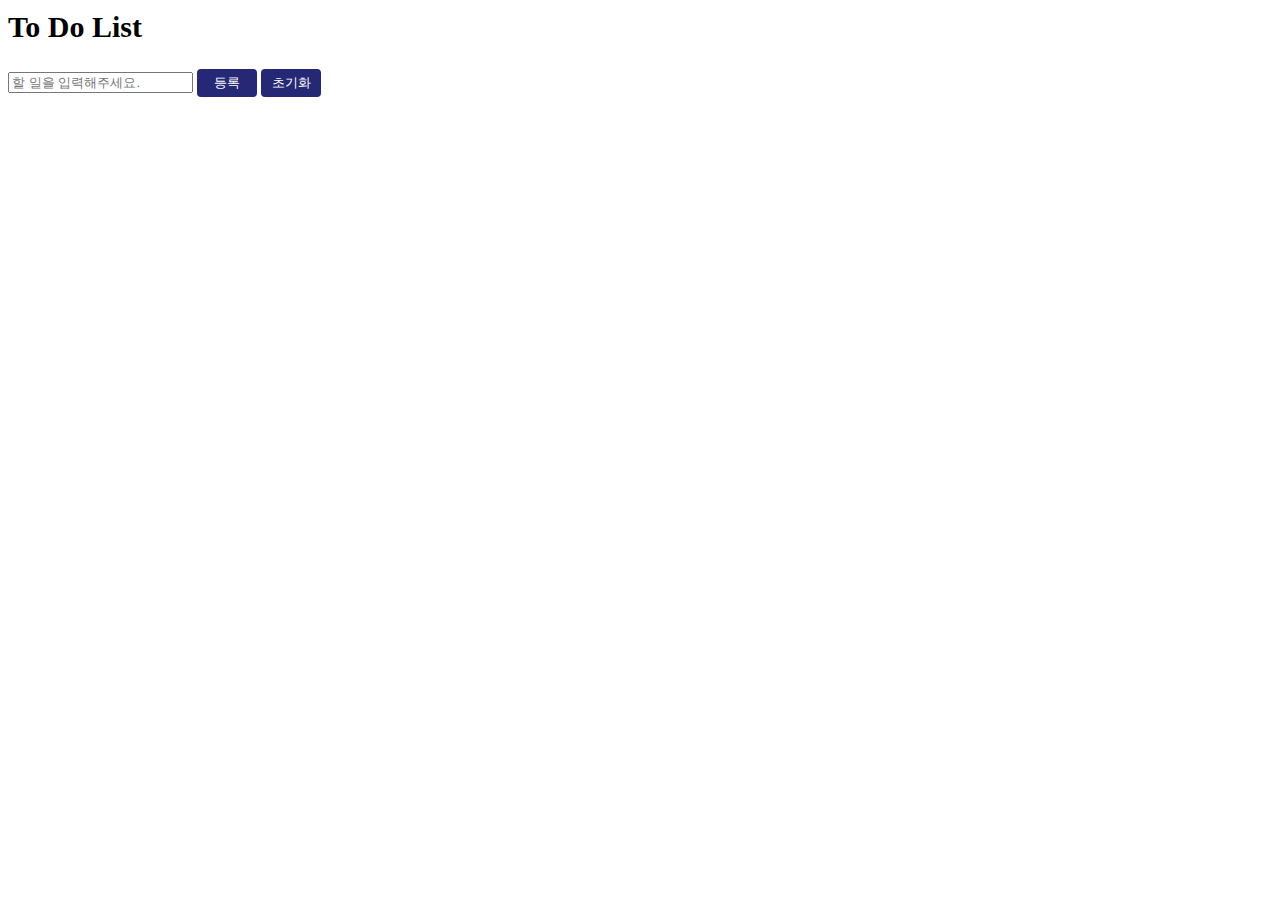
<file: jeonghj/todo.html>
<!DOCTYPE html>
<html>
    <head>
        <title>
            To Do List
        </title>

        <link rel="stylesheet" href = "style.css"/>

        <script>
            window.onload = function(){
                var input = document.getElementById("todo")
                var button = document.getElementById('save')
                var ul = document.getElementById("list")

                save.onclick = function(){
                    var li = document.createElement("li")
                    
                    console.log(input.value)
                    li.innerHTML = input.value + '\n'
                    ul.appendChild(li)

                    input.value = ''
                }

                // 초기화
                refresh.onclick = function(index){
                    while(ul.firstChild)
                    ul.removeChild(ul.firstChild)
                }
            }
        </script>
    </head>

    <body>
        <div id = "title" class = "title">
            To Do List
        </div>

        <div>
            <div>
                <input id = "todo" type = "text" placeholder = "할 일을 입력해주세요."/>
                <button id = "save" class = "save">등록</button>
                <button id = "refresh" class = "save">초기화</button>
            </div>

            <!--등록된 할 일 조회-->
            <div>
                <ul id = "list"></ul>
            </div>

        </div>
    </body>

</html>
</file>
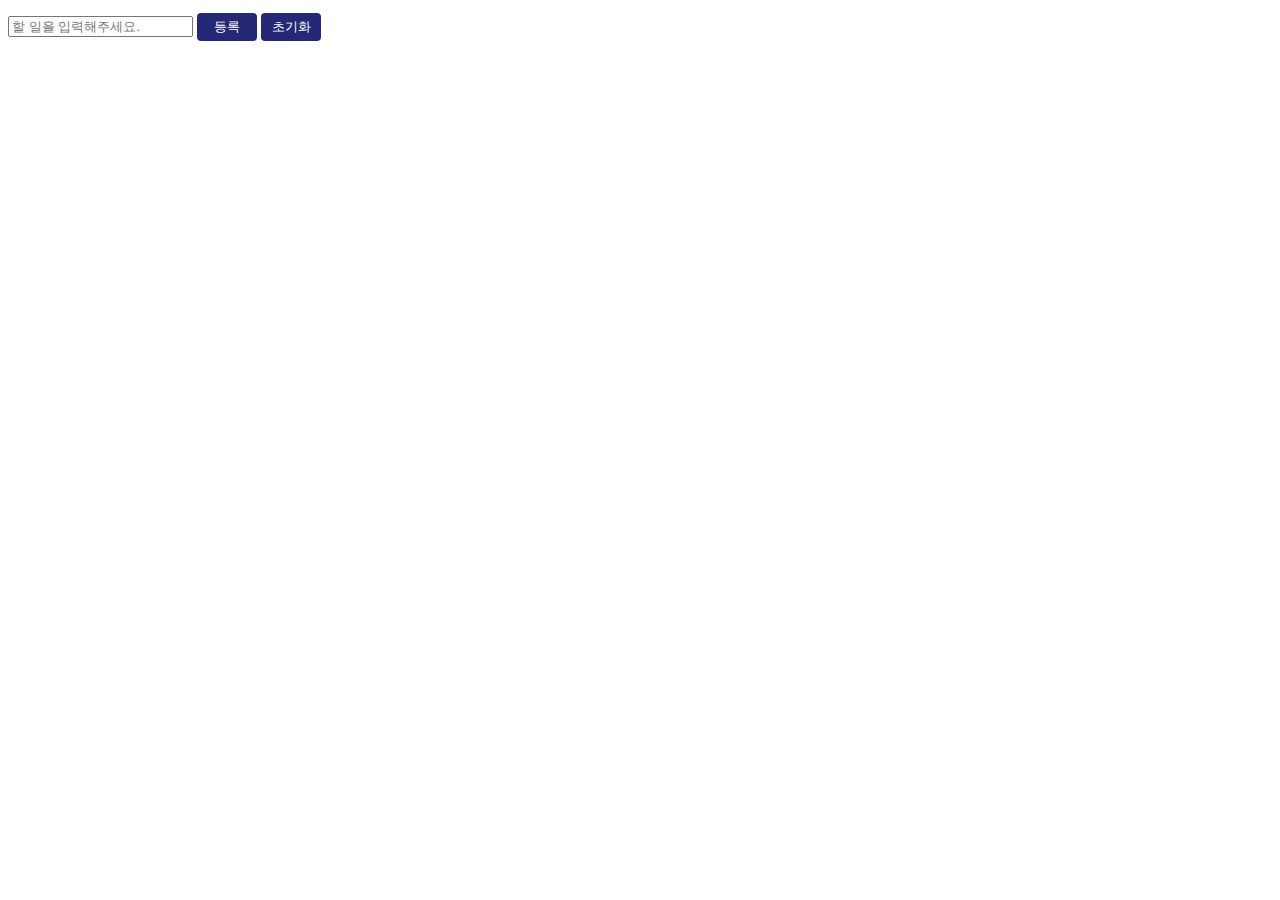
<file: jeonghj/todo_jquery.html>
<!DOCTYPE html>
<html>
    <head>
        <title>
            To Do List
        </title>

        <link rel="stylesheet" href = "style.css"/>
        <script src = "http://code.jquery.com/jquery-3.1.1.js"></script>
        <script>
            $(document).ready(function(){
                var input = ''

                $('#save').click(function(){
                    input = $('#todo').val()
                    console.log(input)
                    $('#list').append('<li>' + input + '</li>')
                })
                
            
                $('#refresh').click(function(){
                    $('#list').empty()
                })
            })


        </script>

    </head>
    
    <body>
            <div>
                <input id = "todo" type = "text" placeholder = "할 일을 입력해주세요."/>
                <button id = "save" class = "save">등록</button>
                <button id = "refresh" class = "save">초기화</button>
            </div>
            <div>
                <ul id = "list"></ul>
            </div>
    </body>
</html>
</file>
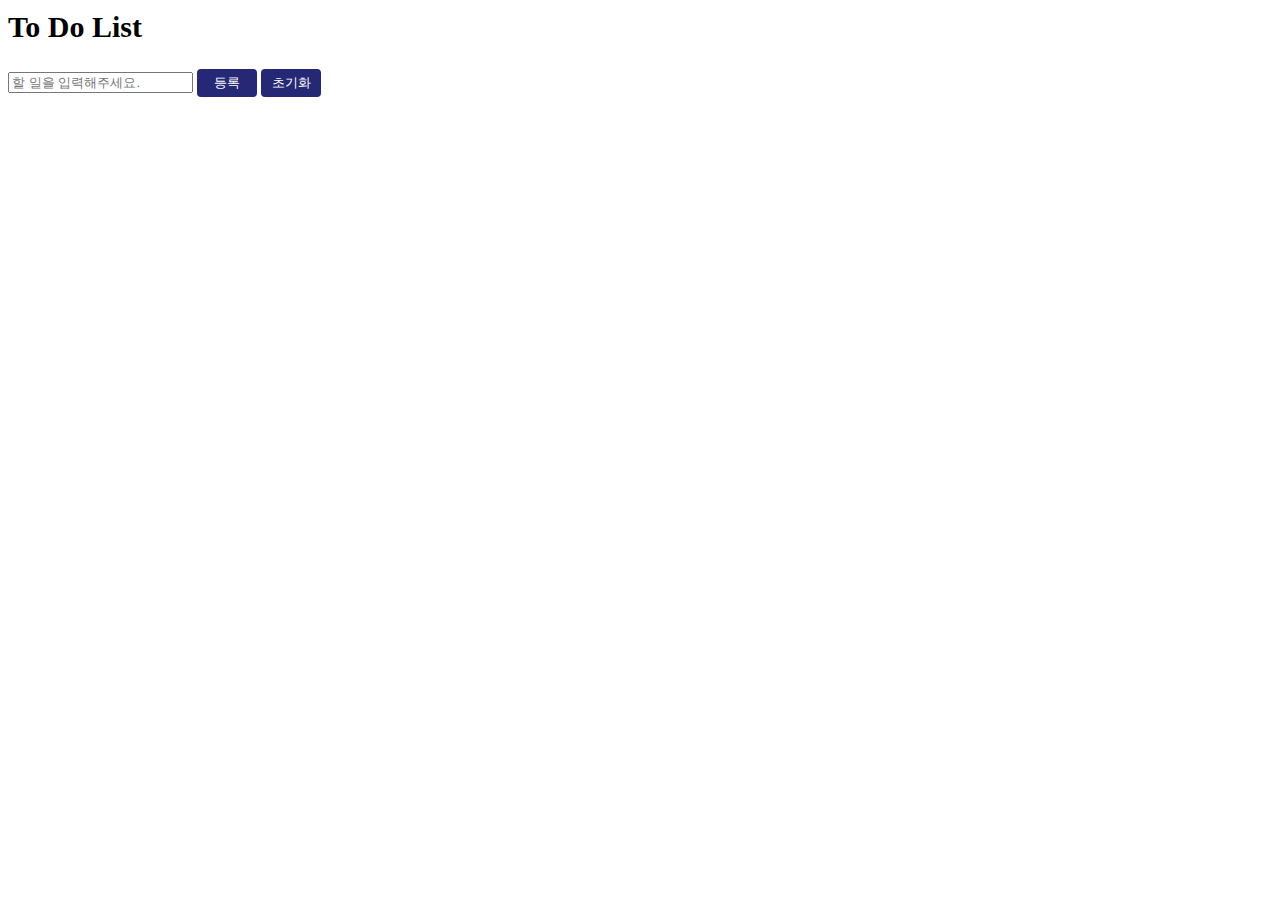
<file: 0. HW/jeonghj/todo.html>
<!DOCTYPE html>
<html>
    <head>
        <title>
            To Do List
        </title>

        <link rel="stylesheet" href = "style.css"/>

        <script>
            window.onload = function(){
                var input = document.getElementById("todo")
                var button = document.getElementById('save')
                var ul = document.getElementById("list")

                save.onclick = function(){
                    var li = document.createElement("li")
                    
                    console.log(input.value)
                    li.innerHTML = input.value + '\n'
                    ul.appendChild(li)

                    input.value = ''
                }

                // 초기화
                refresh.onclick = function(index){
                    while(ul.firstChild)
                    ul.removeChild(ul.firstChild)
                }
            }
        </script>
    </head>

    <body>
        <div id = "title" class = "title">
            To Do List
        </div>

        <div>
            <div>
                <input id = "todo" type = "text" placeholder = "할 일을 입력해주세요."/>
                <button id = "save" class = "save">등록</button>
                <button id = "refresh2" class = "save">초기화</button>
            </div>

            <!--등록된 할 일 조회-->
            <div>
                <ul id = "list"></ul>
            </div>

        </div>
    </body>

</html>
</file>
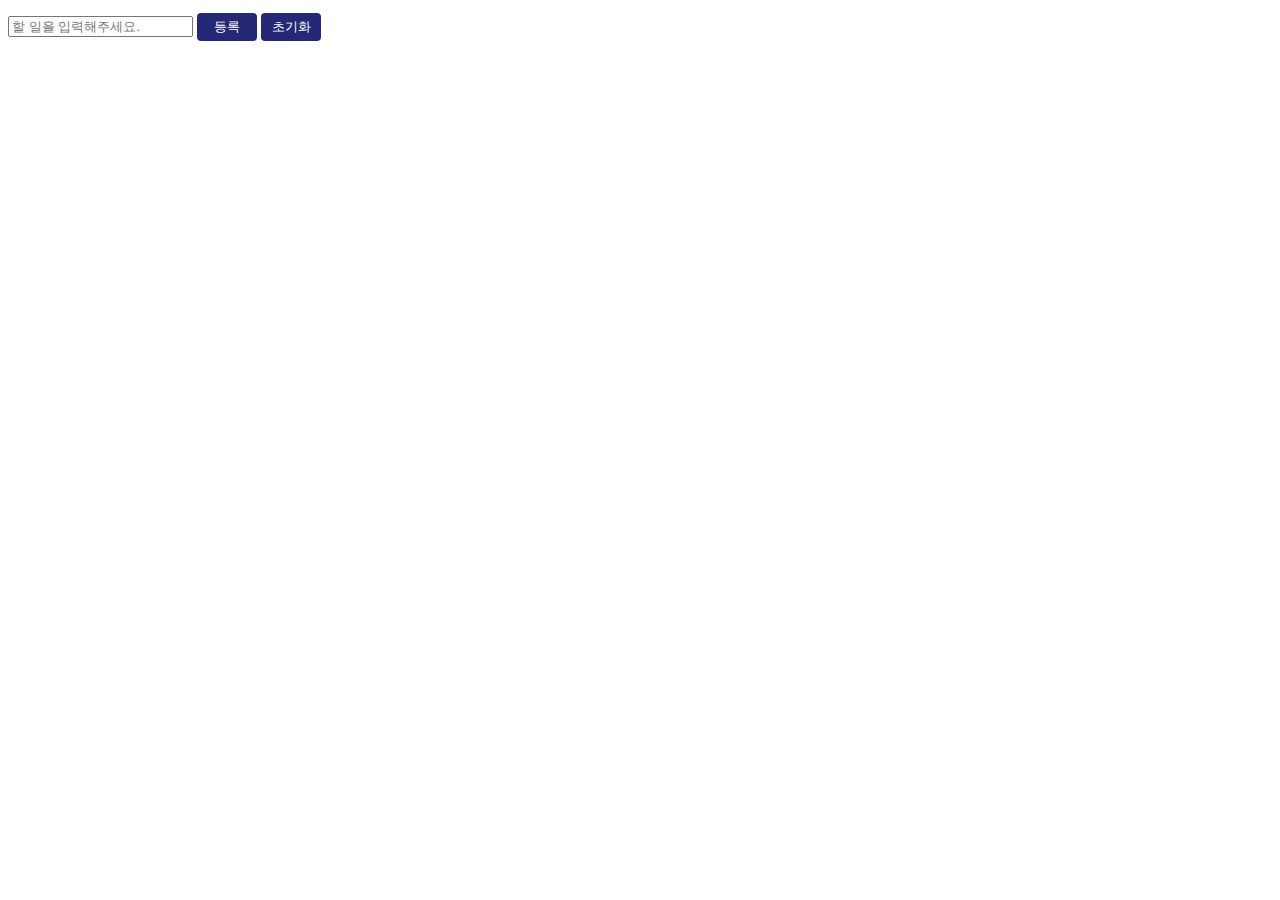
<file: 0. HW/jeonghj/todo_jquery.html>
<!DOCTYPE html>
<html>
    <head>
        <title>
            To Do List
        </title>

        <link rel="stylesheet" href = "style.css"/>
        <script src = "http://code.jquery.com/jquery-3.1.1.js"></script>
        <script>
            $(document).ready(()=>{
                var input = ''

                $('#save').click(function(){
                    input = $('#todo').val()
                    console.log(input)
                    $('#list').append('<li>' + input + '</li>')
                     $('#todo').val('');
                })
                
            
                $('#refresh').click(function(){
                    $('#list').empty()
                })
            })


        </script>

    </head>
    
    <body>
            <div>
                <input id = "todo" type = "text" placeholder = "할 일을 입력해주세요."/>
                <button id = "save" class = "save">등록</button>
                <button id = "refresh" class = "save">초기화</button>
            </div>
            <div>
                <ul id = "list"></ul>
            </div>
    </body>
</html>
</file>
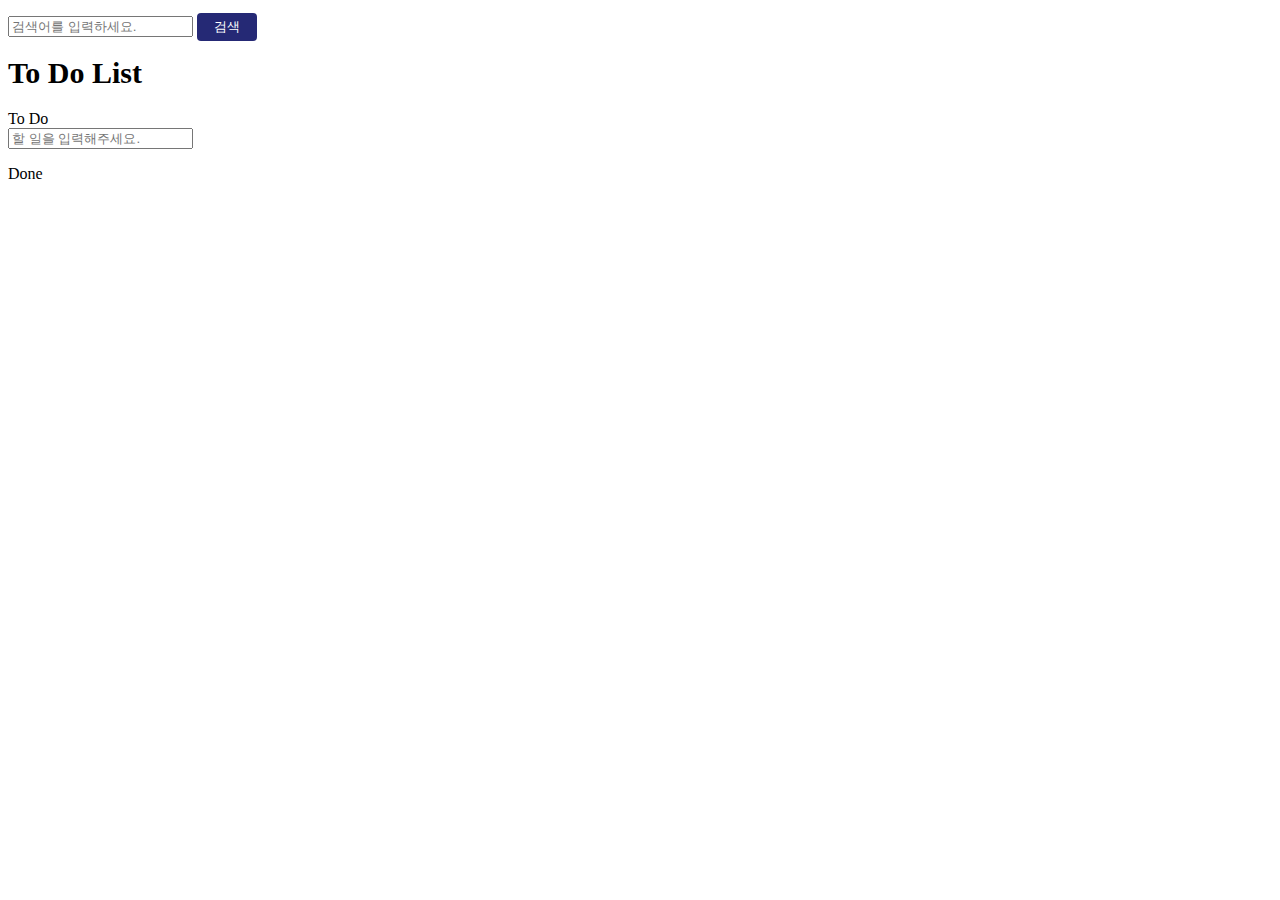
<file: 0. HW/jeonghyunju/todo_jquery.html>
<!DOCTYPE html>
<html>
    <head>
        <meta charset = "utf-8">
        <title>
            To Do List
        </title>

        <link rel="stylesheet" href="style.css"/>
        <link rel="stylesheet" href="https://maxcdn.bootstrapcdn.com/font-awesome/4.7.0/css/font-awesome.min.css">
        <script src = "http://code.jquery.com/jquery-3.1.1.js"></script>
        <script src = "jscode.js"></script>
        <script>

            // 람다식 function()과 다르다!(535쪽) : 


        </script>

    </head>
    
    <body>
        <div class = "container">
            
            <div>
                <input type = "text" id = "search_keyword" placeholder = "검색어를 입력하세요."/>
                <button id = "search" onclick = "search();" class = "btn btn-primary">검색</button>
            </div>

            <div id = "title" class = "title">
                    To Do List
            </div>

            <!--현재 시각-->
            <p id = "date-and-time"></p> 

            <div id = "todo">
                <div class = "list_title">
                    To Do
                </div>

                <div>
                    <input type = "text" id = "input_todo" onkeydown = "add_list();" placeholder = "할 일을 입력해주세요."/>
                </div>

                <div>
                    <ul id = "todo_list"></ul>
                </div>
            </div>


            <div id = "done">
                <div class = "list_title">
                    Done
                </div>

                <div>
                    <ul id = "done_list" class = "done"></ul>
                </div>
            </div>

        </div>
    </body>
</html>
</file>
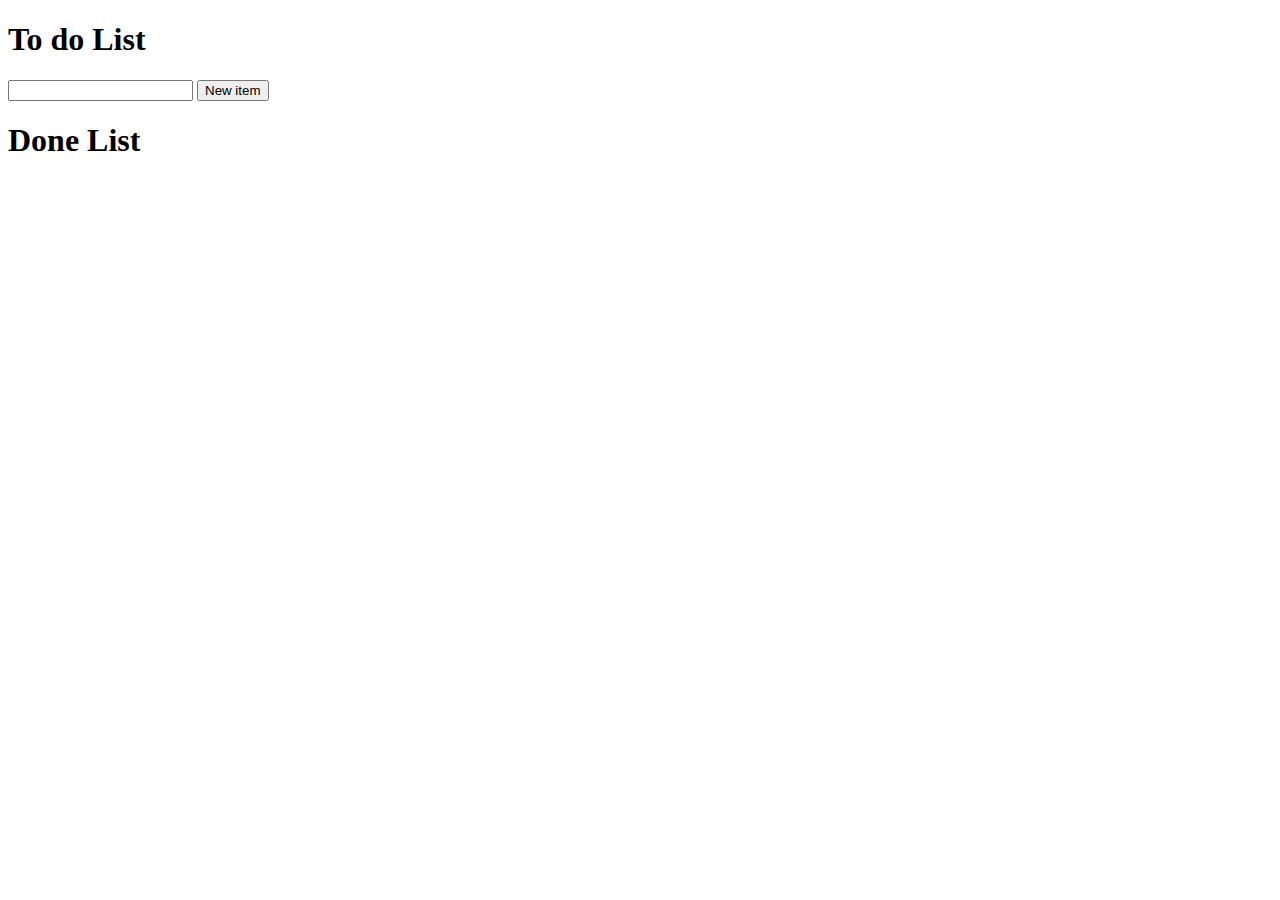
<file: 0. HW/sonsoyoung/todolist.html>
﻿<!DOCTYPE html>
<html>
<head>
    <title>To do List</title>
    <script src="https://code.jquery.com/jquery-3.4.1.js"
            integrity="sha256-WpOohJOqMqqyKL9FccASB9O0KwACQJpFTUBLTYOVvVU="
            crossorigin="anonymous"></script>
    <script src="todolist.js"></script>
    <link rel="stylesheet" href="todolist.css" />
</head>
<body>

    <form onsubmit="return false">
        <h1>To do List</h1>
        <p>
            <input type="text" id="inputText"/>
            <button id="btnAdd">New item</button>
        </p>


    </form>
    <ul id="todolist" class="todolist">

    </ul>

    <h1>Done List</h1>
    <ul id="donelist" class="donelist"></ul>


</body>
</html>
</file>
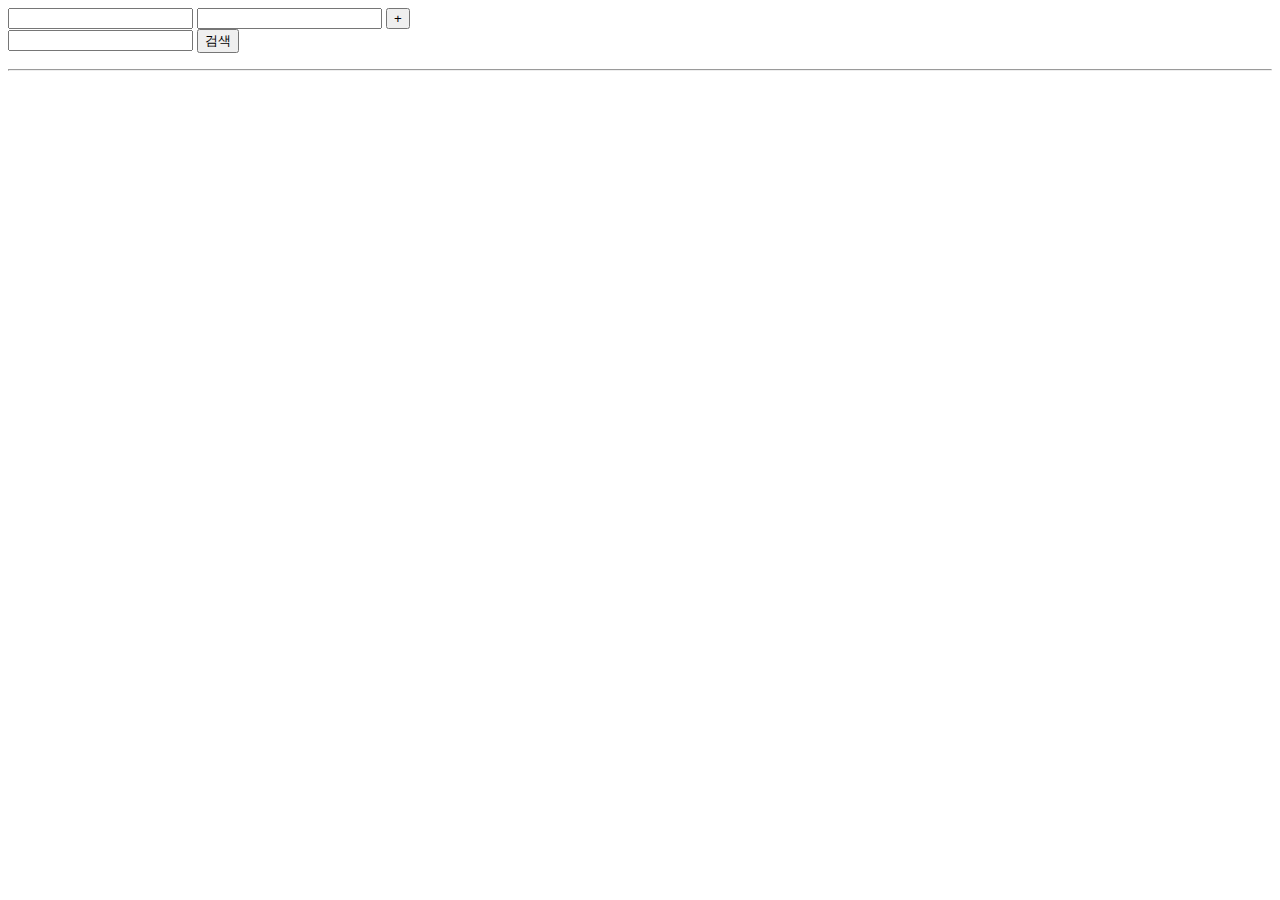
<file: 0. HW/LimKyunghyuk/todoList_3_jQuery2/todo.html>
<!DOCTYPE html>
<html>
<head>
	<title>Todo List</title>
	<script src="https://ajax.googleapis.com/ajax/libs/jquery/3.4.1/jquery.min.js"></script>
	<script src = "todo.js"></script>
</head>
<body>

	<input type = "text" id = "input-todo">
	<input type = "text" id = "input-time">
	<input type = "button" id = "btn-add" value = "+"><br>
	<input type = "text" id = "input-search">
	<input type = "button" id = "btn-search" value = "검색">

	<div>
		<ul id = "todo-list"/>
	</div>


	<hr>
	<div>
		<ul id = "delete-list"/>
	</div>	
	

</body>
</html>
</file>
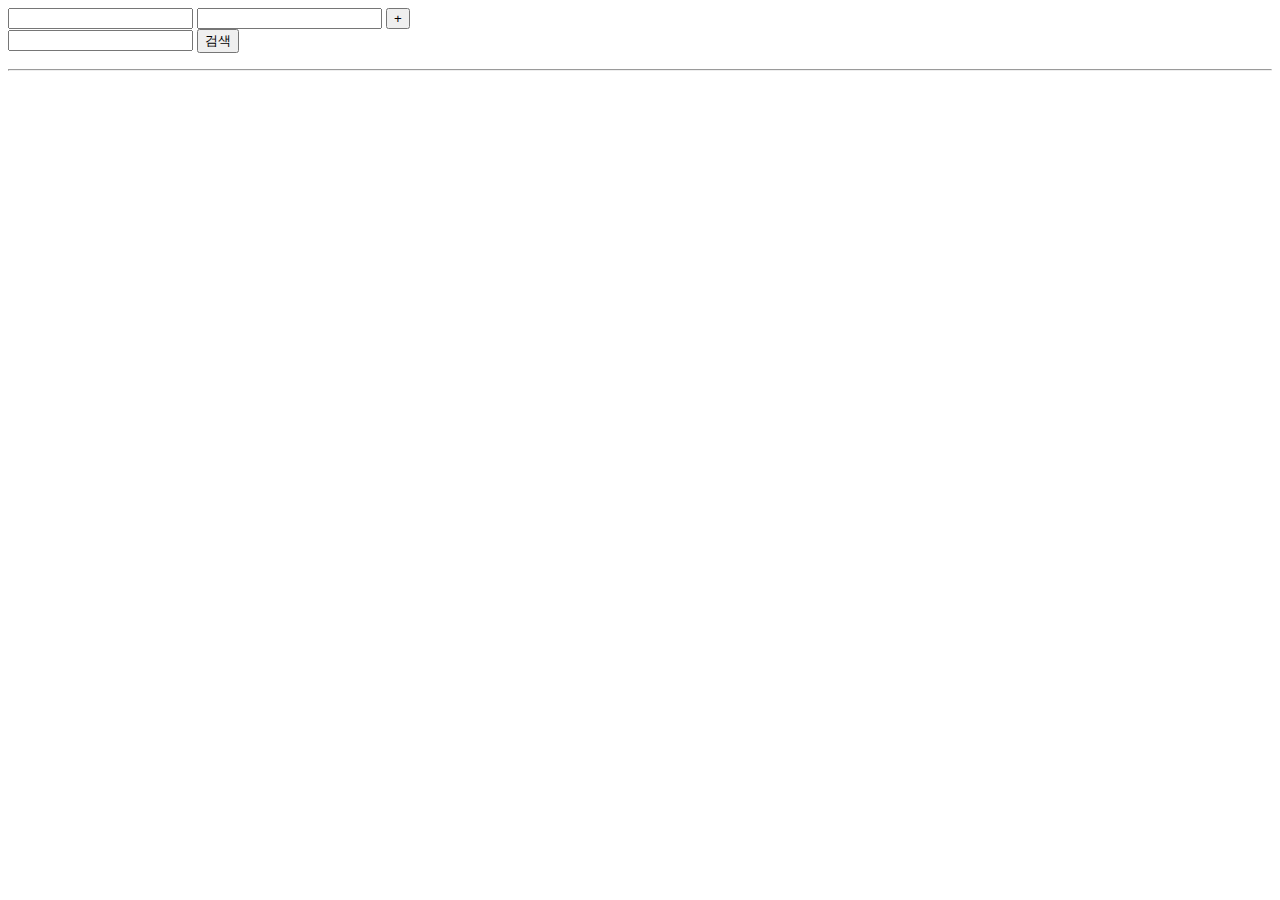
<file: 0. HW/LimKyunghyuk/todoList_3_jQuery3/todo.html>
<!DOCTYPE html>
<html>
<head>
	<title>Todo List</title>
	<script src='https://ajax.googleapis.com/ajax/libs/jquery/3.4.1/jquery.min.js'></script>
	<script src = 'todo.js'></script>
</head>
<body>

	<div class = 'todo-clock'>
		
	</div>

	<input type = 'text' id = 'input-todo'>
	<input type = 'text' id = 'input-time'>
	<input type = 'button' id = 'btn-add' value = '+'><br>
	<input type = 'text' id = 'input-search'>
	<input type = 'button' id = 'btn-search' value = '검색'>

	<div>
		<ul id = 'todo-list'/>
	</div>


	<hr>
	<div>
		<ul id = 'delete-list'/>
	</div>	
	

</body>
</html>
</file>
<file: jeonghj/style.css>
#title{
    text-align: left;
    margin-top: 10px;
    margin-bottom: 20px;
    font-size: 30px;
    font-weight: bolder;
}

input[type=text]:focus{
    background-color: rgb(219, 241, 255);
    border: 3px gray;
}

button{
    width: 60px; 
    background-color: rgb(37, 41, 117); 
    color: white; 
    padding: 5px 5px; 
    margin: 5px 0; 
    border: none; 
    border-radius: 4px; 
    cursor: pointer;
}
</file>
<file: 0. HW/jeonghj/style.css>
#title{
    text-align: left;
    margin-top: 10px;
    margin-bottom: 20px;
    font-size: 30px;
    font-weight: bolder;
}

input[type=text]:focus{
    background-color: rgb(219, 241, 255);
    border: 3px gray;
}

button{
    width: 60px; 
    background-color: rgb(37, 41, 117); 
    color: white; 
    padding: 5px 5px; 
    margin: 5px 0; 
    border: none; 
    border-radius: 4px; 
    cursor: pointer;
}
</file>
<file: 0. HW/jeonghyunju/style.css>
#title{
    text-align: left;
    margin-top: 10px;
    margin-bottom: 20px;
    font-size: 30px;
    font-weight: bolder;
}

input[type=text]:focus{
    background-color: rgb(219, 241, 255);
    border: 3px gray;
}

button{
    width: 60px; 
    background-color: rgb(37, 41, 117); 
    color: white; 
    padding: 5px 5px; 
    margin: 5px 0; 
    border: none; 
    border-radius: 4px; 
    cursor: pointer;
}

.list{
    position : relative;
    height : 100px
}

.box {
    position : relative;
    width : 50%;
}

span{
    padding : 20px
}

li{
    padding : 4px
}

.done {
    color : rgb(233, 17, 82)
}
</file>
<file: 0. HW/sonsoyoung/todolist.css>
﻿/* Remove margins and padding from the list */
ul {
    margin: 0;
    padding: 0;
}

    /* Style the list items */
    ul li {
        cursor: pointer;
        position: relative;
        padding: 12px 8px 12px 40px;
        list-style-type: none;
        background: #eee;
        font-size: 18px;
        transition: 0.2s;
        /* make the list items unselectable */
        -webkit-user-select: none;
        -moz-user-select: none;
        -ms-user-select: none;
        user-select: none;
    }

        /* Set all odd list items to a different color (zebra-stripes) */
        ul li:nth-child(odd) {
            background: #f9f9f9;
        }

        /* Darker background-color on hover */
        ul li:hover {
            background: #ddd;
        }

        /* When clicked on, add a background color and strike out text */
        ul li.checked {
            background: #888;
            color: #fff;
            text-decoration: line-through;
        }

        ul li button {
            float: right;
        }
</file>
